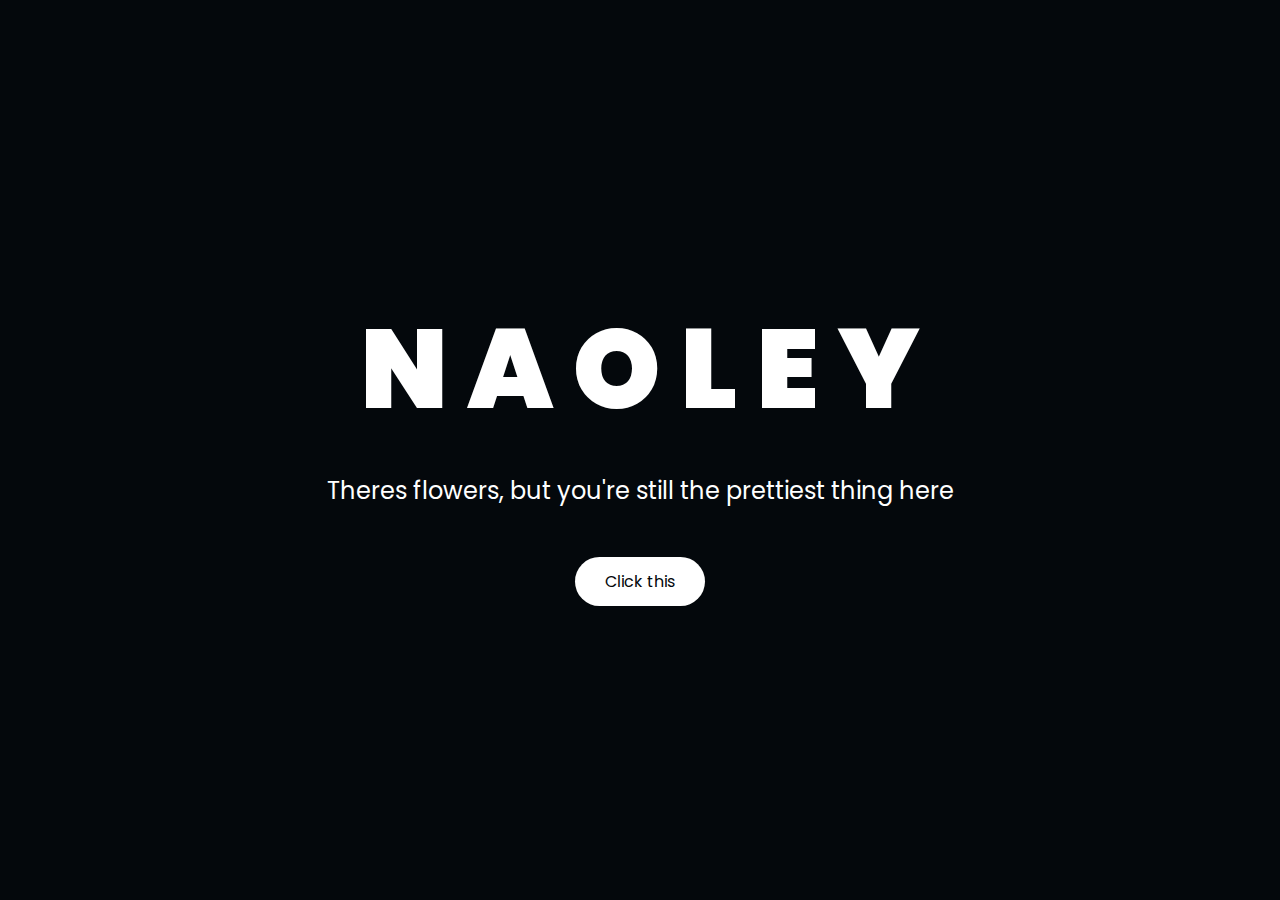
<file: index.html>
<!DOCTYPE html>
<html lang="es">

<head>
    <meta charset="UTF-8">
    <meta http-equiv="X-UA-Compatible" content="IE=edge">
    <meta name="viewport" content="width=device-width, initial-scale=1.0">
    <link rel="stylesheet" href="css/style.css">
    <link rel="icon" href="img/flowers.png" type="image/x-icon">
    <title>Flowers</title>
</head>

<body>
    <div class="greetings">
        <span>N</span>
        <span>A</span>
        <span>O</span>
        <span>L</span>
        <span>E</span>
        <span>Y</span>
    </div>
    <div class="description">
        <span>Theres flowers, but you're still the prettiest thing here</span>
    </div>
    <div class="button">
        <button class="botones">
            <a href="flower.html" style="color: #fff;">Click this</a>
        </button>
    </div>

</body>

</html>
</file>
<file: css/style.css>
@import url('https://fonts.googleapis.com/css2?family=Poppins:ital,wght@0,500;1,900&display=swap');

* {
    margin: 0;
    padding: 0;
    box-sizing: border-box;
    font-family: 'Poppins', cursive;
}

body {
    color: white;
    min-height: 100vh;
    font-size: 10px;
    display: flex;
    flex-direction: column;
    align-items: center;
    justify-content: center;
    background-color: #04080c;
    padding: 20px;
}

.greetings {
    font-size: 7rem;
    font-weight: 900;
    text-align: center;
    margin-bottom: 20px;
}

.greetings > span {
    animation: glow 2.5s ease-in-out infinite;
    display: inline-block;
}

@keyframes glow {
    0%, 100% {
        color: #fff;
        text-shadow: 0 0 12px #f4f4f4, 0 0 50px #676780, 0 0 100px #2150b4;
    }
    10%, 90% {
        color: #04080c;
        text-shadow: none;
    }
}

.greetings > span:nth-child(2) {
    animation-delay: .2s;
}

.greetings > span:nth-child(3) {
    animation-delay: .4s;
}

.greetings > span:nth-child(4) {
    animation-delay: .6s;
}

.greetings > span:nth-child(5) {
    animation-delay: .8s;
}

.greetings > span:nth-child(6) {
    animation-delay: 1s;
}

.description {
    font-size: 1.5rem;
    margin-bottom: 30px;
    text-align: center;
    padding: 0 20px;
}

.button {
    margin-top: 10px;
}

.botones {
    padding: 9px;
    border-radius: 80px;
    background-color: transparent;
    border: none;
    cursor: pointer;
    transition: transform 0.3s ease;
}

.botones:hover {
    transform: scale(1.05);
}

.botones a {
    background-color: white;
    color: #04080c !important;
    padding: 12px 30px;
    border-radius: 80px;
    text-decoration: none;
    font-size: 1rem;
    display: inline-block;
    transition: background-color 0.3s ease;
}

.botones a:hover {
    background-color: #f0f0f0;
}

.botones a:focus {
    background-color: rgb(50, 194, 194);
}

/* Tablet devices (portrait) */
@media screen and (max-width: 768px) {
    .greetings {
        font-size: 5rem;
    }
    
    .description {
        font-size: 1.3rem;
    }
    
    .botones a {
        padding: 10px 25px;
        font-size: 0.95rem;
    }
}

/* Mobile devices (landscape) */
@media screen and (max-width: 574px) {
    .greetings {
        font-size: 3.5rem;
    }
    
    .description {
        font-size: 1.1rem;
        padding: 0 15px;
    }
    
    .botones a {
        padding: 10px 25px;
        font-size: 0.9rem;
    }
}

/* Small mobile devices */
@media screen and (max-width: 375px) {
    .greetings {
        font-size: 2.8rem;
    }
    
    .description {
        font-size: 1rem;
        padding: 0 10px;
    }
    
    .botones a {
        padding: 8px 20px;
        font-size: 0.85rem;
    }
}

/* Very small devices */
@media screen and (max-width: 320px) {
    .greetings {
        font-size: 2.3rem;
    }
    
    .description {
        font-size: 0.9rem;
    }
}
</file>
